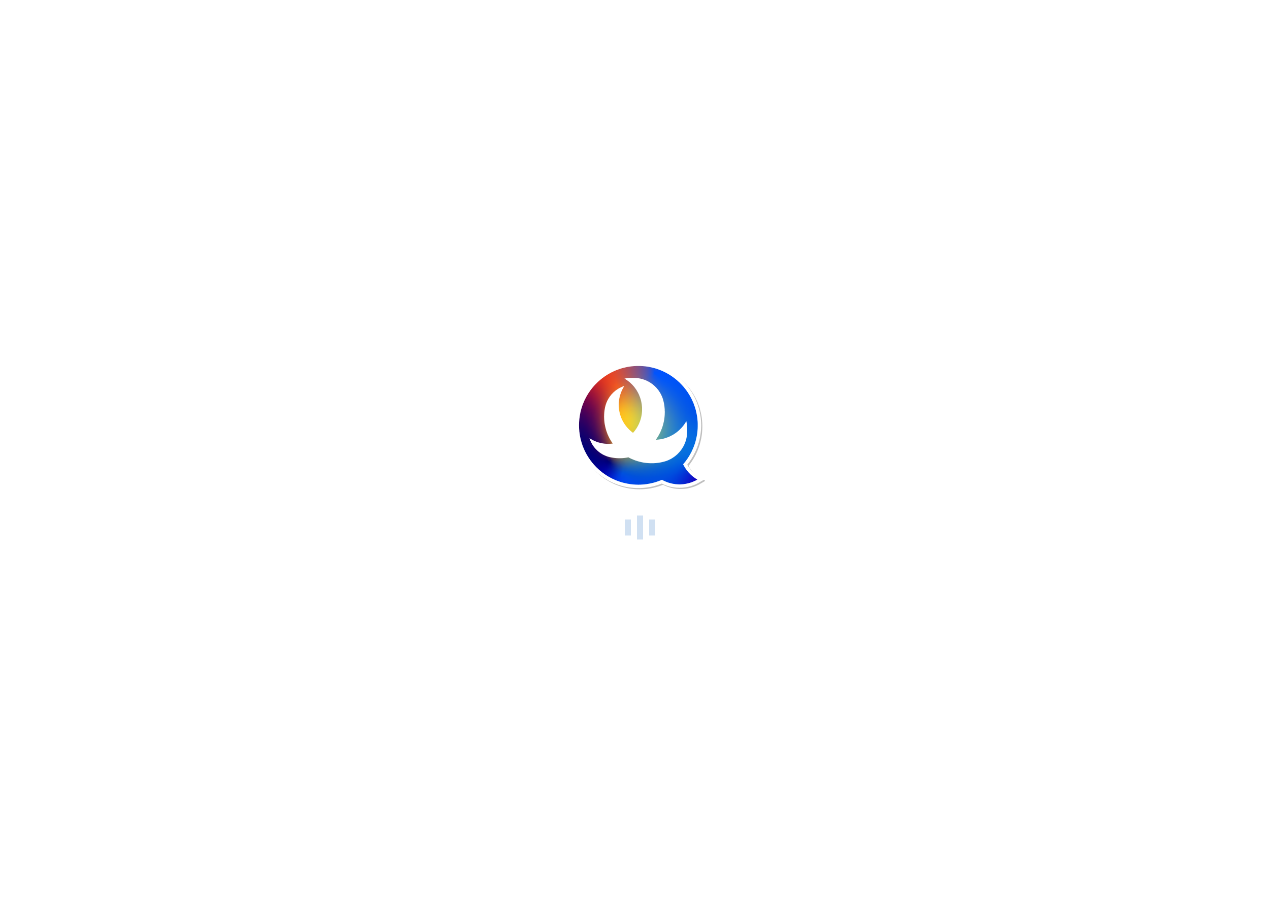
<file: index.html>
<!doctype html><html><head><meta charset="UTF-8"/><meta name="robots" content="noindex"/><meta http-equiv="X-UA-Compatible" content="IE=edge"/><meta name="viewport" content="width=device-width,initial-scale=1"/><meta name="application-name" content="XM"><meta name="apple-mobile-web-app-title" content="XM"><title>Messenger</title><link rel="apple-touch-icon" sizes="57x57" href="/assets/images/icon/icon-App-57.png"><link rel="apple-touch-icon" sizes="60x60" href="/assets/images/icon/icon-App-60.png"><link rel="apple-touch-icon" sizes="72x72" href="/assets/images/icon/icon-App-72.png"><link rel="apple-touch-icon" sizes="76x76" href="/assets/images/icon/icon-App-76.png"><link rel="apple-touch-icon" sizes="114x114" href="/assets/images/icon/icon-App-114.png"><link rel="apple-touch-icon" sizes="120x120" href="/assets/images/icon/icon-App-120.png"><link rel="apple-touch-icon" sizes="144x144" href="/assets/images/icon/icon-App-144.png"><link rel="apple-touch-icon" sizes="152x152" href="/assets/images/icon/icon-App-152.png"><link rel="apple-touch-icon" sizes="180x180" href="/assets/images/icon/icon-App-180.png"><link rel="manifest" href="/manifest.json"><link id="favicon" rel="icon" type="image/x-icon" href="/assets/images/favicon.ico"/><link rel="stylesheet" href="/assets/css/xm-icon.min.css"><style>@font-face{font-family:"Roboto Condensed";src:url(assets/fonts/subset-RobotoCondensed-Light.woff2) format("woff2"),url(assets/fonts/subset-RobotoCondensed-Light.woff) format("woff");font-weight:300;font-style:normal;font-display:swap;unicode-range:U+0460-052F,U+1C80-1C88,U+20B4,U+2DE0-2DFF,U+A640-A69F,U+FE2E-FE2F}@font-face{font-family:"Roboto Condensed";src:url(assets/fonts/subset-RobotoCondensed-LightItalic.woff2) format("woff2"),url(assets/fonts/subset-RobotoCondensed-LightItalic.woff) format("woff");font-weight:300;font-style:italic;unicode-range:U+0460-052F,U+1C80-1C88,U+20B4,U+2DE0-2DFF,U+A640-A69F,U+FE2E-FE2F}@font-face{font-family:"Roboto Condensed";src:url(assets/fonts/subset-RobotoCondensed-Regular.woff2) format("woff2"),url(assets/fonts/subset-RobotoCondensed-Regular.woff) format("woff");font-weight:400;font-style:normal;font-display:swap;unicode-range:U+0460-052F,U+1C80-1C88,U+20B4,U+2DE0-2DFF,U+A640-A69F,U+FE2E-FE2F}@font-face{font-family:"Roboto Condensed";src:url(assets/fonts/subset-RobotoCondensed-Italic.woff2) format("woff2"),url(assets/fonts/subset-RobotoCondensed-Italic.woff) format("woff");font-weight:400;font-style:italic;unicode-range:U+0460-052F,U+1C80-1C88,U+20B4,U+2DE0-2DFF,U+A640-A69F,U+FE2E-FE2F}@font-face{font-family:"Roboto Condensed";src:url(assets/fonts/subset-RobotoCondensed-Bold.woff2) format("woff2"),url(assets/fonts/subset-RobotoCondensed-Bold.woff) format("woff");font-weight:700;font-style:normal;font-display:swap;unicode-range:U+0460-052F,U+1C80-1C88,U+20B4,U+2DE0-2DFF,U+A640-A69F,U+FE2E-FE2F}@font-face{font-family:"Roboto Condensed";src:url(assets/fonts/subset-RobotoCondensed-Light.woff2) format("woff2"),url(assets/fonts/subset-RobotoCondensed-Light.woff) format("woff");font-weight:300;font-style:normal;font-display:swap;unicode-range:U+0400-045F,U+0490-0491,U+04B0-04B1,U+2116}@font-face{font-family:"Roboto Condensed";src:url(assets/fonts/subset-RobotoCondensed-LightItalic.woff2) format("woff2"),url(assets/fonts/subset-RobotoCondensed-LightItalic.woff) format("woff");font-weight:300;font-style:italic;unicode-range:U+0400-045F,U+0490-0491,U+04B0-04B1,U+2116}@font-face{font-family:"Roboto Condensed";src:url(assets/fonts/subset-RobotoCondensed-Regular.woff2) format("woff2"),url(assets/fonts/subset-RobotoCondensed-Regular.woff) format("woff");font-weight:400;font-style:normal;font-display:swap;unicode-range:U+0400-045F,U+0490-0491,U+04B0-04B1,U+2116}@font-face{font-family:"Roboto Condensed";src:url(assets/fonts/subset-RobotoCondensed-Italic.woff2) format("woff2"),url(assets/fonts/subset-RobotoCondensed-Italic.woff) format("woff");font-weight:400;font-style:italic;unicode-range:U+0400-045F,U+0490-0491,U+04B0-04B1,U+2116}@font-face{font-family:"Roboto Condensed";src:url(assets/fonts/subset-RobotoCondensed-Bold.woff2) format("woff2"),url(assets/fonts/subset-RobotoCondensed-Bold.woff) format("woff");font-weight:700;font-style:normal;font-display:swap;unicode-range:U+0400-045F,U+0490-0491,U+04B0-04B1,U+2116}@font-face{font-family:"Roboto Condensed";src:url(assets/fonts/subset-RobotoCondensed-Light.woff2) format("woff2"),url(assets/fonts/subset-RobotoCondensed-Light.woff) format("woff");font-weight:300;font-style:normal;font-display:swap;unicode-range:U+1F00-1FFF}@font-face{font-family:"Roboto Condensed";src:url(assets/fonts/subset-RobotoCondensed-LightItalic.woff2) format("woff2"),url(assets/fonts/subset-RobotoCondensed-LightItalic.woff) format("woff");font-weight:300;font-style:italic;unicode-range:U+1F00-1FFF}@font-face{font-family:"Roboto Condensed";src:url(assets/fonts/subset-RobotoCondensed-Regular.woff2) format("woff2"),url(assets/fonts/subset-RobotoCondensed-Regular.woff) format("woff");font-weight:400;font-style:normal;font-display:swap;unicode-range:U+1F00-1FFF}@font-face{font-family:"Roboto Condensed";src:url(assets/fonts/subset-RobotoCondensed-Italic.woff2) format("woff2"),url(assets/fonts/subset-RobotoCondensed-Italic.woff) format("woff");font-weight:400;font-style:italic;unicode-range:U+1F00-1FFF}@font-face{font-family:"Roboto Condensed";src:url(assets/fonts/subset-RobotoCondensed-Bold.woff2) format("woff2"),url(assets/fonts/subset-RobotoCondensed-Bold.woff) format("woff");font-weight:700;font-style:normal;font-display:swap;unicode-range:U+1F00-1FFF}@font-face{font-family:"Roboto Condensed";src:url(assets/fonts/subset-RobotoCondensed-Light.woff2) format("woff2"),url(assets/fonts/subset-RobotoCondensed-Light.woff) format("woff");font-weight:300;font-style:normal;font-display:swap;unicode-range:U+0370-03FF}@font-face{font-family:"Roboto Condensed";src:url(assets/fonts/subset-RobotoCondensed-LightItalic.woff2) format("woff2"),url(assets/fonts/subset-RobotoCondensed-LightItalic.woff) format("woff");font-weight:300;font-style:italic;unicode-range:U+0370-03FF}@font-face{font-family:"Roboto Condensed";src:url(assets/fonts/subset-RobotoCondensed-Regular.woff2) format("woff2"),url(assets/fonts/subset-RobotoCondensed-Regular.woff) format("woff");font-weight:400;font-style:normal;font-display:swap;unicode-range:U+0370-03FF}@font-face{font-family:"Roboto Condensed";src:url(assets/fonts/subset-RobotoCondensed-Italic.woff2) format("woff2"),url(assets/fonts/subset-RobotoCondensed-Italic.woff) format("woff");font-weight:400;font-style:italic;unicode-range:U+0370-03FF}@font-face{font-family:"Roboto Condensed";src:url(assets/fonts/subset-RobotoCondensed-Bold.woff2) format("woff2"),url(assets/fonts/subset-RobotoCondensed-Bold.woff) format("woff");font-weight:700;font-style:normal;font-display:swap;unicode-range:U+0370-03FF}@font-face{font-family:"Roboto Condensed";src:url(assets/fonts/subset-RobotoCondensed-Light.woff2) format("woff2"),url(assets/fonts/subset-RobotoCondensed-Light.woff) format("woff");font-weight:300;font-style:normal;font-display:swap;unicode-range:U+0000-00FF,U+0131,U+0152-0153,U+02BB-02BC,U+02C6,U+02DA,U+02DC,U+2000-206F,U+2074,U+20AC,U+2122,U+2191,U+2193,U+2212,U+2215,U+FEFF,U+FFFD}@font-face{font-family:"Roboto Condensed";src:url(assets/fonts/subset-RobotoCondensed-LightItalic.woff2) format("woff2"),url(assets/fonts/subset-RobotoCondensed-LightItalic.woff) format("woff");font-weight:300;font-style:italic;unicode-range:U+0000-00FF,U+0131,U+0152-0153,U+02BB-02BC,U+02C6,U+02DA,U+02DC,U+2000-206F,U+2074,U+20AC,U+2122,U+2191,U+2193,U+2212,U+2215,U+FEFF,U+FFFD}@font-face{font-family:"Roboto Condensed";src:url(assets/fonts/subset-RobotoCondensed-Regular.woff2) format("woff2"),url(assets/fonts/subset-RobotoCondensed-Regular.woff) format("woff");font-weight:400;font-style:normal;font-display:swap;unicode-range:U+0000-00FF,U+0131,U+0152-0153,U+02BB-02BC,U+02C6,U+02DA,U+02DC,U+2000-206F,U+2074,U+20AC,U+2122,U+2191,U+2193,U+2212,U+2215,U+FEFF,U+FFFD}@font-face{font-family:"Roboto Condensed";src:url(assets/fonts/subset-RobotoCondensed-Italic.woff2) format("woff2"),url(assets/fonts/subset-RobotoCondensed-Italic.woff) format("woff");font-weight:400;font-style:italic;unicode-range:U+0000-00FF,U+0131,U+0152-0153,U+02BB-02BC,U+02C6,U+02DA,U+02DC,U+2000-206F,U+2074,U+20AC,U+2122,U+2191,U+2193,U+2212,U+2215,U+FEFF,U+FFFD}@font-face{font-family:"Roboto Condensed";src:url(assets/fonts/subset-RobotoCondensed-Bold.woff2) format("woff2"),url(assets/fonts/subset-RobotoCondensed-Bold.woff) format("woff");font-weight:700;font-style:normal;font-display:swap;unicode-range:U+0000-00FF,U+0131,U+0152-0153,U+02BB-02BC,U+02C6,U+02DA,U+02DC,U+2000-206F,U+2074,U+20AC,U+2122,U+2191,U+2193,U+2212,U+2215,U+FEFF,U+FFFD}@font-face{font-family:"Roboto Condensed";src:url(assets/fonts/subset-RobotoCondensed-Light.woff2) format("woff2"),url(assets/fonts/subset-RobotoCondensed-Light.woff) format("woff");font-weight:300;font-style:normal;font-display:swap;unicode-range:U+0100-024F,U+0259,U+1E00-1EFF,U+2020,U+20A0-20AB,U+20AD-20CF,U+2113,U+2C60-2C7F,U+A720-A7FF}@font-face{font-family:"Roboto Condensed";src:url(assets/fonts/subset-RobotoCondensed-LightItalic.woff2) format("woff2"),url(assets/fonts/subset-RobotoCondensed-LightItalic.woff) format("woff");font-weight:300;font-style:italic;unicode-range:U+0100-024F,U+0259,U+1E00-1EFF,U+2020,U+20A0-20AB,U+20AD-20CF,U+2113,U+2C60-2C7F,U+A720-A7FF}@font-face{font-family:"Roboto Condensed";src:url(assets/fonts/subset-RobotoCondensed-Regular.woff2) format("woff2"),url(assets/fonts/subset-RobotoCondensed-Regular.woff) format("woff");font-weight:400;font-style:normal;font-display:swap;unicode-range:U+0100-024F,U+0259,U+1E00-1EFF,U+2020,U+20A0-20AB,U+20AD-20CF,U+2113,U+2C60-2C7F,U+A720-A7FF}@font-face{font-family:"Roboto Condensed";src:url(assets/fonts/subset-RobotoCondensed-Italic.woff2) format("woff2"),url(assets/fonts/subset-RobotoCondensed-Italic.woff) format("woff");font-weight:400;font-style:italic;unicode-range:U+0100-024F,U+0259,U+1E00-1EFF,U+2020,U+20A0-20AB,U+20AD-20CF,U+2113,U+2C60-2C7F,U+A720-A7FF}@font-face{font-family:"Roboto Condensed";src:url(assets/fonts/subset-RobotoCondensed-Bold.woff2) format("woff2"),url(assets/fonts/subset-RobotoCondensed-Bold.woff) format("woff");font-weight:700;font-style:normal;font-display:swap;unicode-range:U+0100-024F,U+0259,U+1E00-1EFF,U+2020,U+20A0-20AB,U+20AD-20CF,U+2113,U+2C60-2C7F,U+A720-A7FF}@font-face{font-family:"Roboto Condensed";src:url(assets/fonts/subset-RobotoCondensed-Light.woff2) format("woff2"),url(assets/fonts/subset-RobotoCondensed-Light.woff) format("woff");font-weight:300;font-style:normal;font-display:swap;unicode-range:U+0102-0103,U+0110-0111,U+1EA0-1EF9,U+20AB}@font-face{font-family:"Roboto Condensed";src:url(assets/fonts/subset-RobotoCondensed-LightItalic.woff2) format("woff2"),url(assets/fonts/subset-RobotoCondensed-LightItalic.woff) format("woff");font-weight:300;font-style:italic;unicode-range:U+0102-0103,U+0110-0111,U+1EA0-1EF9,U+20AB}@font-face{font-family:"Roboto Condensed";src:url(assets/fonts/subset-RobotoCondensed-Regular.woff2) format("woff2"),url(assets/fonts/subset-RobotoCondensed-Regular.woff) format("woff");font-weight:400;font-style:normal;font-display:swap;unicode-range:U+0102-0103,U+0110-0111,U+1EA0-1EF9,U+20AB}@font-face{font-family:"Roboto Condensed";src:url(assets/fonts/subset-RobotoCondensed-Italic.woff2) format("woff2"),url(assets/fonts/subset-RobotoCondensed-Italic.woff) format("woff");font-weight:400;font-style:italic;unicode-range:U+0102-0103,U+0110-0111,U+1EA0-1EF9,U+20AB}@font-face{font-family:"Roboto Condensed";src:url(assets/fonts/subset-RobotoCondensed-Bold.woff2) format("woff2"),url(assets/fonts/subset-RobotoCondensed-Bold.woff) format("woff");font-weight:700;font-style:normal;font-display:swap;unicode-range:U+0102-0103,U+0110-0111,U+1EA0-1EF9,U+20AB}.xm-page-loading{position:fixed;z-index:99999;top:0;bottom:0;left:0;right:0;background:#fff}.xm-page-loading>div{position:absolute;top:50%;left:50%;transform:translate(-50%,-50%)}@keyframes spin{0%{transform:rotate(0)}100%{transform:rotate(360deg)}}@keyframes pulse{50%{background:#1565c0}}.xm-loading-pulse{display:block;margin:25px auto 0;position:relative;width:6px;height:24px;background:rgba(21,101,192,.2);animation:pulse 750ms infinite;animation-delay:250ms}.xm-loading-pulse:after,.xm-loading-pulse:before{content:'';position:absolute;display:block;height:16px;width:6px;background:rgba(21,101,192,.2);top:50%;transform:translateY(-50%);animation:pulse 750ms infinite}.xm-loading-pulse:before{left:-12px}.xm-loading-pulse:after{left:12px;animation-delay:.5s}</style><link href="/source/styles.css" rel="stylesheet"></head><body><div class="xm-page-loading"><div><img src="[data-uri]" width="130"/><div class="xm-loading-pulse"></div></div></div><div id="xm-app" style="width: 100%; height: 100%;"></div><script src="/assets/js/socket.io.js"></script><script src="/assets/js/easyrtc.js"></script><script src="/source/styles.bundle.js"></script><script src="/source/77.bundle.js"></script><script src="/source/index.bundle.js"></script></body></html>
</file>
<file: assets/css/xm-icon.min.css>
@charset "UTF-8";@font-face{font-family:"xm-icon";src:url("fonts/xm-icon.eot?ixuzy0");src:url("fonts/xm-icon.eot?ixuzy0#iefix") format("embedded-opentype"),url("fonts/xm-icon.ttf?ixuzy0") format("truetype"),url("fonts/xm-icon.woff?ixuzy0") format("woff"),url("fonts/xm-icon.svg?ixuzy0#xm-icon") format("svg");font-weight:normal;font-style:normal;font-display:block}[class*=" xm-"],[class^=xm-]{font-family:"xm-icon"!important;speak:never;font-style:normal;font-weight:normal;font-variant:normal;text-transform:none;line-height:1;-webkit-font-smoothing:antialiased;-moz-osx-font-smoothing:grayscale}.xm-volume-mute:before{content:""}.xm-map-marker:before{content:""}.xm-sliders:before{content:""}.xm-check-square:before{content:""}.xm-key:before{content:""}.xm-angle-down:before{content:""}.xm-angle-up:before{content:""}.xm-bars:before{content:""}.xm-chevron-down:before{content:""}.xm-chevron-up:before{content:""}.xm-close:before{content:""}.xm-cog:before{content:""}.xm-comment-o:before{content:""}.xm-comments:before{content:""}.xm-desktop:before{content:""}.xm-download:before{content:""}.xm-edit:before{content:""}.xm-ellipsis-v:before{content:""}.xm-envelope:before{content:""}.xm-file-o:before{content:""}.xm-group .path1:before{content:"";color:white}.xm-group .path2:before{content:"";margin-left:-1em;color:black}.xm-group .path3:before{content:"";margin-left:-1em;color:black}.xm-group .path4:before{content:"";margin-left:-1em;color:black}.xm-group .path5:before{content:"";margin-left:-1em;color:black}.xm-group .path6:before{content:"";margin-left:-1em;color:black}.xm-group .path7:before{content:"";margin-left:-1em;color:black}.xm-info-circle:before{content:""}.xm-mail-forward:before{content:""}.xm-microphone:before{content:""}.xm-music:before{content:""}.xm-paperclip:before{content:""}.xm-paper-plane:before{content:""}.xm-pause:before{content:""}.xm-phone:before{content:""}.xm-photo:before{content:""}.xm-play:before{content:""}.xm-play-circle-o:before{content:""}.xm-search:before{content:""}.xm-send:before{content:""}.xm-send-plus:before{content:""}.xm-sign-out:before{content:""}.xm-smile-o:before{content:""}.xm-trash:before{content:""}.xm-user:before{content:""}.xm-users:before{content:""}.xm-video-camera:before{content:""}.xm-dash:before{content:""}.xm-plus:before{content:""}
</file>
